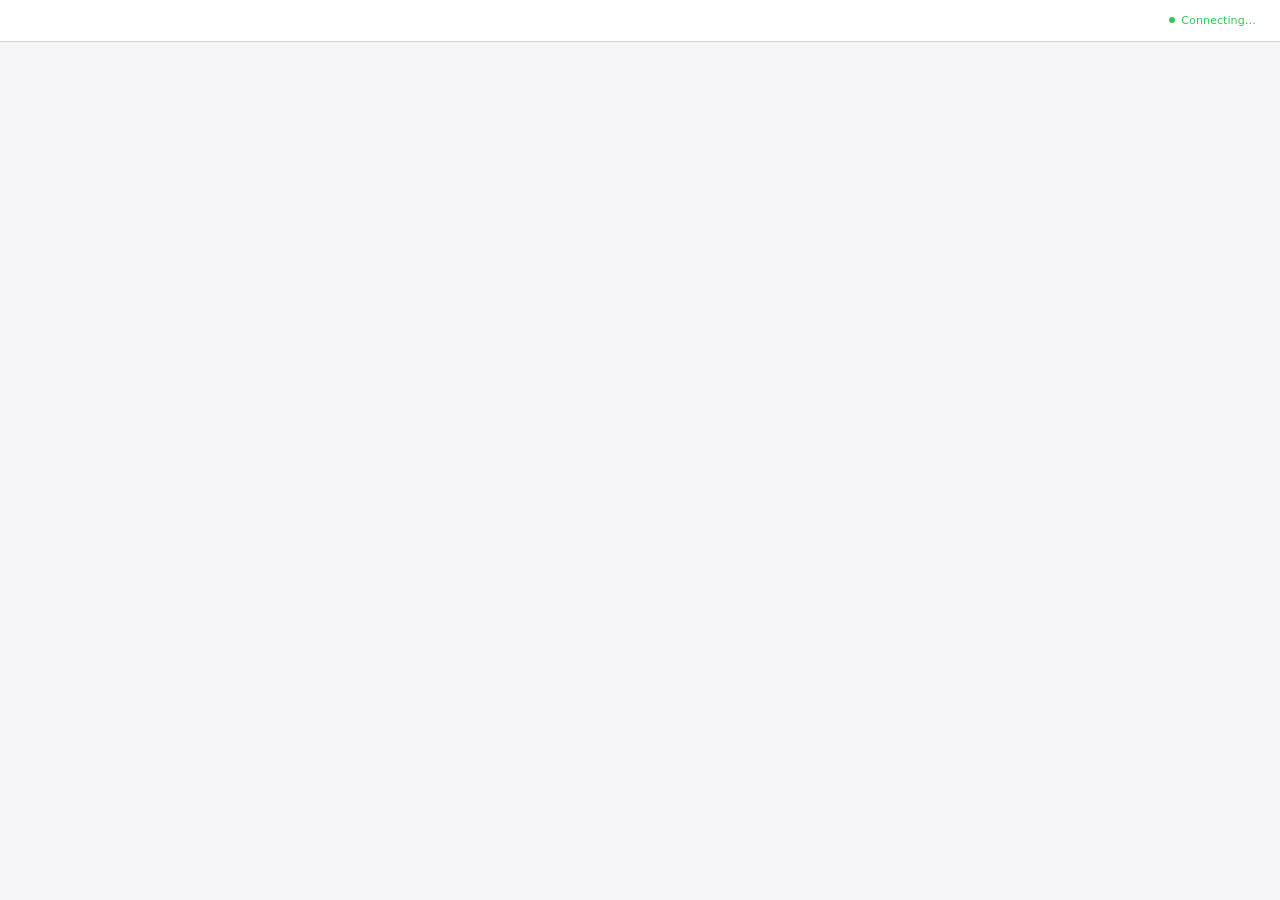
<file: skills/dev-methodology/skills/brainstorming/scripts/frame-template.html>
<!DOCTYPE html>
<html>
<head>
  <meta charset="utf-8">
  <title>Superpowers Brainstorming</title>
  <style>
    /*
     * BRAINSTORM COMPANION FRAME TEMPLATE
     *
     * This template provides a consistent frame with:
     * - OS-aware light/dark theming
     * - Header branding and connection status
     * - Scrollable main content area
     * - CSS helpers for common UI patterns
     *
     * Content is injected via placeholder comment in #frame-content.
     */

    * { box-sizing: border-box; margin: 0; padding: 0; }
    html, body { height: 100%; overflow: hidden; }

    /* ===== THEME VARIABLES ===== */
    :root {
      --bg-primary: #f5f5f7;
      --bg-secondary: #ffffff;
      --bg-tertiary: #e5e5e7;
      --border: #d1d1d6;
      --text-primary: #1d1d1f;
      --text-secondary: #86868b;
      --text-tertiary: #aeaeb2;
      --accent: #0071e3;
      --accent-hover: #0077ed;
      --success: #34c759;
      --warning: #ff9f0a;
      --error: #ff3b30;
      --selected-bg: #e8f4fd;
      --selected-border: #0071e3;
    }

    @media (prefers-color-scheme: dark) {
      :root {
        --bg-primary: #1d1d1f;
        --bg-secondary: #2d2d2f;
        --bg-tertiary: #3d3d3f;
        --border: #424245;
        --text-primary: #f5f5f7;
        --text-secondary: #86868b;
        --text-tertiary: #636366;
        --accent: #0a84ff;
        --accent-hover: #409cff;
        --selected-bg: rgba(10, 132, 255, 0.15);
        --selected-border: #0a84ff;
      }
    }

    body {
      font-family: system-ui, -apple-system, BlinkMacSystemFont, sans-serif;
      background: var(--bg-primary);
      color: var(--text-primary);
      display: flex;
      flex-direction: column;
      line-height: 1.5;
    }

    /* ===== FRAME STRUCTURE ===== */
    .brand { display: flex; align-items: center; min-width: 0; overflow: hidden; color: var(--text-secondary); line-height: 1; }
    .brand a { color: inherit; text-decoration: none; display: flex; align-items: center; gap: 0.5rem; min-width: 0; max-width: 100%; line-height: 1; }
    .brand-copy { display: block; min-width: 0; overflow: hidden; text-overflow: ellipsis; white-space: nowrap; line-height: 1; transform: translateY(-1px); }
    .brand-logo { display: block; height: 1em; width: auto; max-width: 180px; flex-shrink: 0; filter: invert(1); }
    @media (prefers-color-scheme: dark) {
      .brand-logo { filter: none; }
    }
    .status { font-size: 0.7rem; color: var(--status-color, var(--success)); display: flex; align-items: center; gap: 0.4rem; justify-self: end; white-space: nowrap; line-height: 1; }
    .status::before { content: ''; width: 6px; height: 6px; background: var(--status-color, var(--success)); border-radius: 50%; }

    .main { flex: 1; overflow-y: auto; }
    #frame-content { padding: 2rem; min-height: 100%; }

    .header {
      background: var(--bg-secondary);
      border-bottom: 1px solid var(--border);
      padding: 0.5rem 1.5rem;
      flex-shrink: 0;
      display: grid;
      grid-template-columns: minmax(0, 1fr) auto;
      align-items: center;
      gap: 1rem;
      min-height: 42px;
    }
    .header .brand { justify-self: start; width: 100%; font-size: 0.75rem; line-height: 1; }
    .header .status { grid-column: 2; line-height: 1; }
    .header span {
      font-size: 0.75rem;
      color: var(--text-secondary);
    }
    .header .selected-text {
      color: var(--accent);
      font-weight: 500;
    }

    /* ===== TYPOGRAPHY ===== */
    h2 { font-size: 1.5rem; font-weight: 600; margin-bottom: 0.5rem; }
    h3 { font-size: 1.1rem; font-weight: 600; margin-bottom: 0.25rem; }
    .subtitle { color: var(--text-secondary); margin-bottom: 1.5rem; }
    .section { margin-bottom: 2rem; }
    .label { font-size: 0.7rem; color: var(--text-secondary); text-transform: uppercase; letter-spacing: 0.05em; margin-bottom: 0.5rem; }

    /* ===== OPTIONS (for A/B/C choices) ===== */
    .options { display: flex; flex-direction: column; gap: 0.75rem; }
    .option {
      background: var(--bg-secondary);
      border: 2px solid var(--border);
      border-radius: 12px;
      padding: 1rem 1.25rem;
      cursor: pointer;
      transition: all 0.15s ease;
      display: flex;
      align-items: flex-start;
      gap: 1rem;
    }
    .option:hover { border-color: var(--accent); }
    .option.selected { background: var(--selected-bg); border-color: var(--selected-border); }
    .option .letter {
      background: var(--bg-tertiary);
      color: var(--text-secondary);
      width: 1.75rem; height: 1.75rem;
      border-radius: 6px;
      display: flex; align-items: center; justify-content: center;
      font-weight: 600; font-size: 0.85rem; flex-shrink: 0;
    }
    .option.selected .letter { background: var(--accent); color: white; }
    .option .content { flex: 1; }
    .option .content h3 { font-size: 0.95rem; margin-bottom: 0.15rem; }
    .option .content p { color: var(--text-secondary); font-size: 0.85rem; margin: 0; }

    /* ===== CARDS (for showing designs/mockups) ===== */
    .cards { display: grid; grid-template-columns: repeat(auto-fit, minmax(280px, 1fr)); gap: 1rem; }
    .card {
      background: var(--bg-secondary);
      border: 1px solid var(--border);
      border-radius: 12px;
      overflow: hidden;
      cursor: pointer;
      transition: all 0.15s ease;
    }
    .card:hover { border-color: var(--accent); transform: translateY(-2px); box-shadow: 0 4px 12px rgba(0,0,0,0.1); }
    .card.selected { border-color: var(--selected-border); border-width: 2px; }
    .card-image { background: var(--bg-tertiary); aspect-ratio: 16/10; display: flex; align-items: center; justify-content: center; }
    .card-body { padding: 1rem; }
    .card-body h3 { margin-bottom: 0.25rem; }
    .card-body p { color: var(--text-secondary); font-size: 0.85rem; }

    /* ===== MOCKUP CONTAINER ===== */
    .mockup {
      background: var(--bg-secondary);
      border: 1px solid var(--border);
      border-radius: 12px;
      overflow: hidden;
      margin-bottom: 1.5rem;
    }
    .mockup-header {
      background: var(--bg-tertiary);
      padding: 0.5rem 1rem;
      font-size: 0.75rem;
      color: var(--text-secondary);
      border-bottom: 1px solid var(--border);
    }
    .mockup-body { padding: 1.5rem; }

    /* ===== SPLIT VIEW (side-by-side comparison) ===== */
    .split { display: grid; grid-template-columns: 1fr 1fr; gap: 1.5rem; }
    @media (max-width: 700px) { .split { grid-template-columns: 1fr; } }

    /* ===== PROS/CONS ===== */
    .pros-cons { display: grid; grid-template-columns: 1fr 1fr; gap: 1rem; margin: 1rem 0; }
    .pros, .cons { background: var(--bg-secondary); border-radius: 8px; padding: 1rem; }
    .pros h4 { color: var(--success); font-size: 0.85rem; margin-bottom: 0.5rem; }
    .cons h4 { color: var(--error); font-size: 0.85rem; margin-bottom: 0.5rem; }
    .pros ul, .cons ul { margin-left: 1.25rem; font-size: 0.85rem; color: var(--text-secondary); }
    .pros li, .cons li { margin-bottom: 0.25rem; }

    /* ===== PLACEHOLDER (for mockup areas) ===== */
    .placeholder {
      background: var(--bg-tertiary);
      border: 2px dashed var(--border);
      border-radius: 8px;
      padding: 2rem;
      text-align: center;
      color: var(--text-tertiary);
    }

    /* ===== INLINE MOCKUP ELEMENTS ===== */
    .mock-nav { background: var(--accent); color: white; padding: 0.75rem 1rem; display: flex; gap: 1.5rem; font-size: 0.9rem; }
    .mock-sidebar { background: var(--bg-tertiary); padding: 1rem; min-width: 180px; }
    .mock-content { padding: 1.5rem; flex: 1; }
    .mock-button { background: var(--accent); color: white; border: none; padding: 0.5rem 1rem; border-radius: 6px; font-size: 0.85rem; }
    .mock-input { background: var(--bg-primary); border: 1px solid var(--border); border-radius: 6px; padding: 0.5rem; width: 100%; }
  </style>
</head>
<body>
  <div class="header">
    <!-- BRANDING -->
    <div class="status">Connecting…</div>
  </div>

  <div class="main">
    <div id="frame-content">
      <!-- CONTENT -->
    </div>
  </div>

</body>
</html>
</file>
